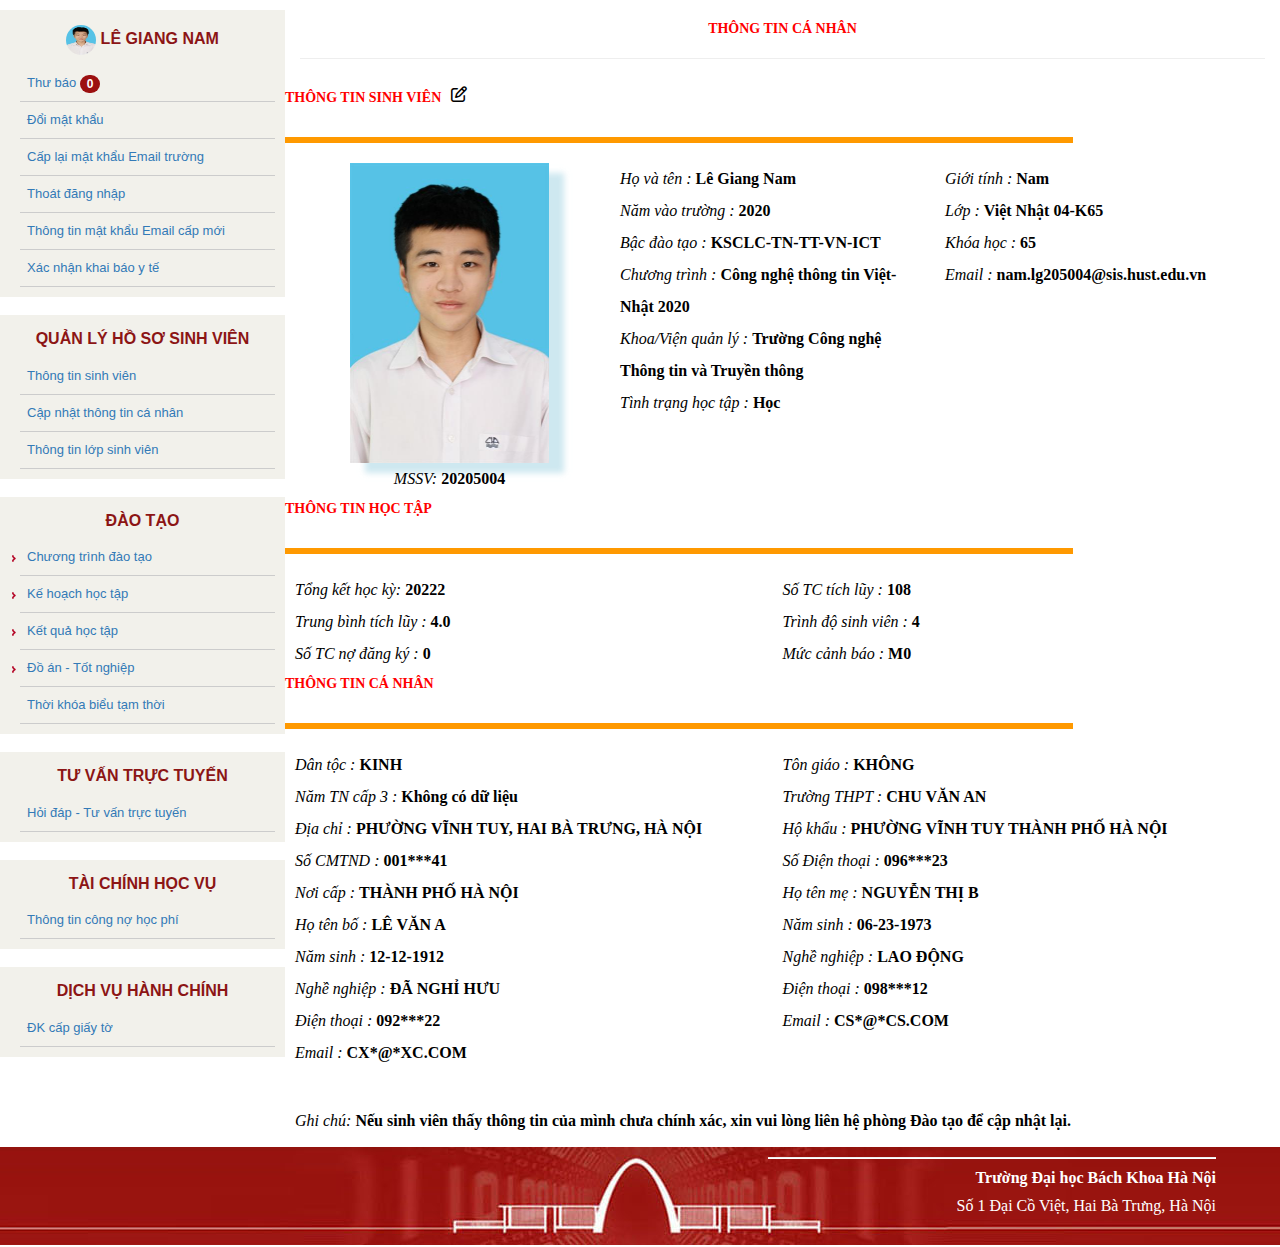
<file: index.html>
<!DOCTYPE html>
<html lang="en">
  <head>
    <meta charset="UTF-8" />
    <meta http-equiv="X-UA-Compatible" content="IE=edge" />
    <meta name="viewport" content="width=device-width, initial-scale=1.0" />
    <title>THÔNG TIN CÁ NHÂN</title>
    <link rel="stylesheet" href="assets/style.css" />
    <link
      rel="stylesheet"
      href="https://cdnjs.cloudflare.com/ajax/libs/font-awesome/6.4.0/css/all.min.css"
    />
    <link rel="stylesheet" href="assets/main.js" />
  </head>

  <body>
    <div id="main">
      <!-- begin nav  -->
      <div id="nav">
        <div class="left-menu-panel">
          <h3>
            <img
              src="assets/img1.png"
              style="
                width: 30px;
                height: 30px;
                border-radius: 50%;
                vertical-align: middle;
              "
            />
            Lê Giang Nam
          </h3>
          <ul class="nav-info">
            <li>
              <a href="#">
                Thư báo
                <span class="badge">0</span>
              </a>
            </li>
            <li><a href="">Đổi mật khẩu</a></li>
            <li><a href="">Cấp lại mật khẩu Email trường</a></li>
            <li><a href="">Thoát đăng nhập</a></li>
            <li><a href="">Thông tin mật khẩu Email cấp mới</a></li>
            <li><a href="">Xác nhận khai báo y tế</a></li>
          </ul>
        </div>
        <br />

        <div class="left-menu-panel">
          <h3>QUẢN LÝ HỒ SƠ SINH VIÊN</h3>
          <ul class="nav-info">
            <li><a href="">Thông tin sinh viên</a></li>
            <li><a href="">Cập nhật thông tin cá nhân</a></li>
            <li><a href="">Thông tin lớp sinh viên</a></li>
          </ul>
        </div>
        <br />

        <div class="left-menu-panel">
          <h3>ĐÀO TẠO</h3>
          <ul class="nav-info">
            <li class="nav-element">
              <a href="">Chương trình đào tạo</a>
              <ul class="sub-nav-info">
                <li><a href="">Chương trình đào tạo sinh viên</a></li>
                <li><a href="">Danh mục học phần</a></li>
              </ul>
            </li>
            <li class="nav-element">
              <a href="">Kế hoạch học tập</a>
              <ul class="sub-nav-info">
                <li><a href="">Đăng ký học phần</a></li>
                <li><a href="">Thời khóa biểu</a></li>
                <li><a href="">Tra cứu đăng ký lớp các kỳ</a></li>
              </ul>
            </li>
            <li class="nav-element">
              <a href="">Kết quả học tập</a>
              <ul class="sub-nav-info">
                <li><a href="">Kết quả thi TOEIC</a></li>
                <li><a href="">Bảng điểm cá nhân</a></li>
                <li><a href="">Bảng điểm học phần</a></li>
                <li><a href="">Kiểm tra nhập điểm kỳ mới nhất</a></li>
              </ul>
            </li>
            <li class="nav-element">
              <a href="">Đồ án - Tốt nghiệp</a>
              <ul class="sub-nav-info">
                <li><a href="">Kết quả xét nhận ĐATN</a></li>
                <li><a href="">Đăng ký xét tốt nghiệp</a></li>
              </ul>
            </li>
            <li><a href="">Thời khóa biểu tạm thời</a></li>
          </ul>
        </div>
        <br />

        <div class="left-menu-panel">
          <h3>Tư vấn trực tuyến</h3>
          <ul class="nav-info">
            <li><a href="">Hỏi đáp - Tư vấn trực tuyến</a></li>
          </ul>
        </div>
        <br />

        <div class="left-menu-panel">
          <h3>Tài chính học vụ</h3>
          <ul class="nav-info">
            <li><a href="">Thông tin công nợ học phí</a></li>
          </ul>
        </div>
        <br />

        <div class="left-menu-panel">
          <h3>Dịch vụ hành chính</h3>
          <ul class="nav-info">
            <li><a href="">ĐK cấp giấy tờ</a></li>
          </ul>
        </div>
      </div>
      <!-- end nav  -->

      <!-- begin content  -->
      <div class="content-container">
        <div class="content-title">
          <h3>THÔNG TIN CÁ NHÂN</h3>
          <hr />
        </div>

        <div id="main-content">
          <div class="main-content-title">
            <div class="title-and-edit">
              <h3>THÔNG TIN SINH VIÊN</h3>
              <a class="edit-icon" style="cursor: pointer">
                <i class="fa-regular fa-pen-to-square"></i>
              </a>
            </div>
            <hr />
          </div>
          <div class="main-content-edited">
            <div class="main-content-container">
              <div class="main-content-info col-third">
                <div class="img-info">
                  <img id="img-edited" src="assets/img1.png" />
                  <span class="normal-text">
                    <strong>MSSV:</strong>
                    20205004
                  </span>
                </div>
              </div>
              <div class="main-content-info col-third">
                <span class="normal-text">
                  <strong>Họ và tên : </strong>
                  <span id="name">Lê Giang Nam</span>
                  <br />
                  <strong>Năm vào trường : </strong>
                  <span id="time-enrollment">2020</span>
                  <br />
                  <strong>Bậc đào tạo : </strong>
                  <span id="education-level">KSCLC-TN-TT-VN-ICT</span>
                  <br />
                  <strong>Chương trình : </strong>
                  <span id="program">Công nghệ thông tin Việt-Nhật 2020</span>
                  <br />
                  <strong>Khoa/Viện quản lý : </strong>
                  <span id="department"
                    >Trường Công nghệ Thông tin và Truyền thông</span
                  >
                  <br />
                  <strong>Tình trạng học tập : </strong>
                  <span id="status">Học</span>
                  <br />
                </span>
              </div>
              <div class="main-content-info col-third">
                <span class="normal-text">
                  <strong>Giới tính : </strong>
                  <span id="gender">Nam</span>
                  <br />
                  <strong>Lớp : </strong>
                  <span id="class">Việt Nhật 04-K65</span>
                  <br />
                  <strong>Khóa học :</strong>
                  <span id="course">65</span>
                  <br />
                  <strong>Email : </strong>
                  <span id="email">nam.lg205004@sis.hust.edu.vn</span>
                  <br />
                </span>
              </div>
            </div>
          </div>

          <div class="main-content-editing">
            <div class="form-edit normal-text">
              <form action="index.html" method="get">
                <div class="submit">
                  <button
                    id="buttonOK"
                    name="buttonOK"
                    value="OK"
                    type="submit"
                    formaction="index.html"
                  >
                    OK
                  </button>
                  &emsp;&emsp;&emsp;&emsp;
                  <button id="buttonCancel" name="buttonCancel">Cancel</button>
                  &emsp;&emsp;&emsp;&emsp;
                  <button id="buttonReset" name="buttonReset" value="reset">
                    Reset
                  </button>
                </div>
                <div class="info-edit-student">
                  <div class="col-third img-info" style="width: 30%">
                    <div class="img-edit-container">
                      <img
                        id="img-edit"
                        src="assets/img1.png"
                        alt="ảnh ban đầu"
                      />
                      <div class="file-upload-action">
                        <label class="upload-file" for="upload">
                          <div class="upload-button-icon">
                            <i class="fa-solid fa-camera"></i>
                          </div>
                          <div class="upload-button-title">
                            Thay đổi hình ảnh
                          </div>
                          <input
                            id="upload"
                            class="upload-button-input"
                            type="file"
                            name="file"
                          />
                        </label>
                      </div>
                    </div>

                    <span class="normal-text">
                      <strong>MSSV:</strong>
                      20205004
                    </span>
                  </div>
                  <div class="col-third">
                    <div class="init-info normal-text">
                      <label for="nameEdit">Họ và tên:&emsp;</label>
                      <input
                        id="nameEdit"
                        type="text"
                        value="Lê Giang Nam"
                        name="name"
                      />
                    </div>
                    <div class="init-info normal-text">
                      <label for="time-enrollmentEdit"
                        >Năm vào trường:&emsp;</label
                      >
                      <input
                        id="time-enrollmentEdit"
                        type="number"
                        value="2020"
                        min="1900"
                        max="2023"
                        name="time-enrollment"
                      />
                    </div>
                    <div class="init-info normal-text">
                      <label for="education-levelEdit"
                        >Bậc đào tạo:&emsp;</label
                      >
                      <input
                        id="education-levelEdit"
                        name="education-level"
                        type="text"
                        value="KSCLC-TN-TT-VN-ICT"
                      />
                    </div>
                    <div class="init-info normal-text">
                      <label for="programEdit">Chương trình:&emsp;</label>
                      <input
                        id="programEdit"
                        name="program"
                        type="text"
                        value="Công nghệ thông tin Việt-Nhật 2020"
                      />
                    </div>
                    <div class="init-info normal-text">
                      <label for="departmentEdit"
                        >Khoa/Viện quản lý:&emsp;</label
                      >
                      <input
                        id="departmentEdit"
                        name="department"
                        type="text"
                        value="Trường Công nghệ Thông tin và Truyền thông"
                      />
                    </div>
                    <div class="init-info normal-text">
                      <label for="statusEdit">Tình trạng học tập:&emsp;</label>
                      <select
                        name="study-status"
                        id="statusEdit"
                        aria-value="Học"
                      >
                        <option value="Học">Học</option>
                        <option value="Bảo lưu">Bảo lưu</option>
                        <option value="Ra trường">Ra trường</option>
                      </select>
                    </div>
                  </div>
                  <div class="col-third">
                    <div class="init-info normal-text">
                      <label for="genderEdit">Giới tính:&emsp;</label>
                      <input
                        class="gender"
                        type="radio"
                        name="gender"
                        value="Nam"
                        checked
                      />
                      Nam
                      <input
                        class="gender"
                        type="radio"
                        name="gender"
                        value="Nữ"
                      />
                      Nữ
                      <input
                        class="gender"
                        type="radio"
                        name="gender"
                        value="Khác"
                      />
                      Khác
                    </div>
                    <div class="init-info normal-text">
                      <label for="classEdit">Lớp:&emsp;</label>
                      <input
                        id="classEdit"
                        type="text"
                        name="class"
                        value="Công nghệ thông tin Việt-Nhật 2020"
                      />
                    </div>
                    <div class="init-info normal-text">
                      <label for="courseEdit">Khóa học:&emsp;</label>
                      <input
                        id="courseEdit"
                        type="number"
                        min="0"
                        max="68"
                        name="course"
                        value="65"
                      />
                    </div>
                    <div class="init-info normal-text">
                      <label for="emailEdit">Email:&emsp;</label>
                      <input
                        id="emailEdit"
                        name="email"
                        type="email"
                        value="nam.lg205004@sis.hust.edu.vn"
                      />
                    </div>
                  </div>
                </div>
              </form>
            </div>
          </div>

          <div class="main-content-title">
            <h3>THÔNG TIN HỌC TẬP</h3>
            <hr />
          </div>
          <div class="main-content-container">
            <div class="main-content-info col-half">
              <span class="normal-text">
                <strong>Tổng kết học kỳ: </strong>
                20222
                <br />
                <strong>Trung bình tích lũy : </strong>
                4.0
                <br />
                <strong>Số TC nợ đăng ký : </strong>
                0
                <br />
              </span>
            </div>
            <div class="main-content-info col-half">
              <span class="normal-text">
                <strong>Số TC tích lũy : </strong>
                108
                <br />
                <strong>Trình độ sinh viên : </strong>
                4
                <br />
                <strong>Mức cảnh báo : </strong>
                M0
                <br />
              </span>
            </div>
          </div>

          <div class="main-content-title">
            <h3>THÔNG TIN CÁ NHÂN</h3>
            <hr />
          </div>
          <div class="main-content-container">
            <div class="main-content-info col-half">
              <span class="normal-text">
                <strong>Dân tộc : </strong>
                KINH
                <br />
                <strong>Năm TN cấp 3 : </strong>
                Không có dữ liệu
                <br />
                <strong>Địa chỉ :</strong> PHƯỜNG VĨNH TUY, HAI BÀ TRƯNG, HÀ NỘI
                <br />
                <strong>Số CMTND : </strong>
                001***41
                <br />
                <strong>Nơi cấp : </strong>
                THÀNH PHỐ HÀ NỘI
                <br />
                <strong>Họ tên bố : </strong>
                LÊ VĂN A
                <br />
                <strong>Năm sinh : </strong>
                12-12-1912
                <br />
                <strong>Nghề nghiệp : </strong>
                ĐÃ NGHỈ HƯU
                <br />
                <strong>Điện thoại : </strong>092***22
                <br />
                <strong>Email : </strong>CX*@*XC.COM
                <br />
              </span>
            </div>
            <div class="main-content-info col-half">
              <span class="normal-text">
                <strong>Tôn giáo : </strong>
                KHÔNG
                <br />
                <strong>Trường THPT : </strong>
                CHU VĂN AN
                <br />
                <strong>Hộ khẩu : </strong>
                PHƯỜNG VĨNH TUY THÀNH PHỐ HÀ NỘI
                <br />
                <strong>Số Điện thoại : </strong>
                096***23
                <br />
                <strong>Họ tên mẹ : </strong>
                NGUYỄN THỊ B
                <br />
                <strong>Năm sinh : </strong>
                06-23-1973
                <br />
                <strong>Nghề nghiệp : </strong>
                LAO ĐỘNG
                <br />
                <strong>Điện thoại : </strong>098***12
                <br />
                <strong>Email : </strong>
                CS*@*CS.COM
                <br />
              </span>
            </div>
          </div>

          <br />
          <br />
          <div class="main-content-info">
            <span class="normal-text">
              <strong>Ghi chú:</strong>
              Nếu sinh viên thấy thông tin của mình chưa chính xác, xin vui lòng
              liên hệ phòng Đào tạo để cập nhật lại.
            </span>
          </div>
        </div>
      </div>
    </div>
    <footer class="footer">
      <div class="footer-content">
        <div class="footer-main">
          <div class="footer-left"></div>
          <div class="footer-right">
            <hr />
            <b>Trường Đại học Bách Khoa Hà Nội</b>
            <br /><br />
            <p>Số 1 Đại Cồ Việt, Hai Bà Trưng, Hà Nội</p>
          </div>
        </div>
      </div>
    </footer>

    <script src="assets/main.js"></script>
  </body>
</html>
</file>
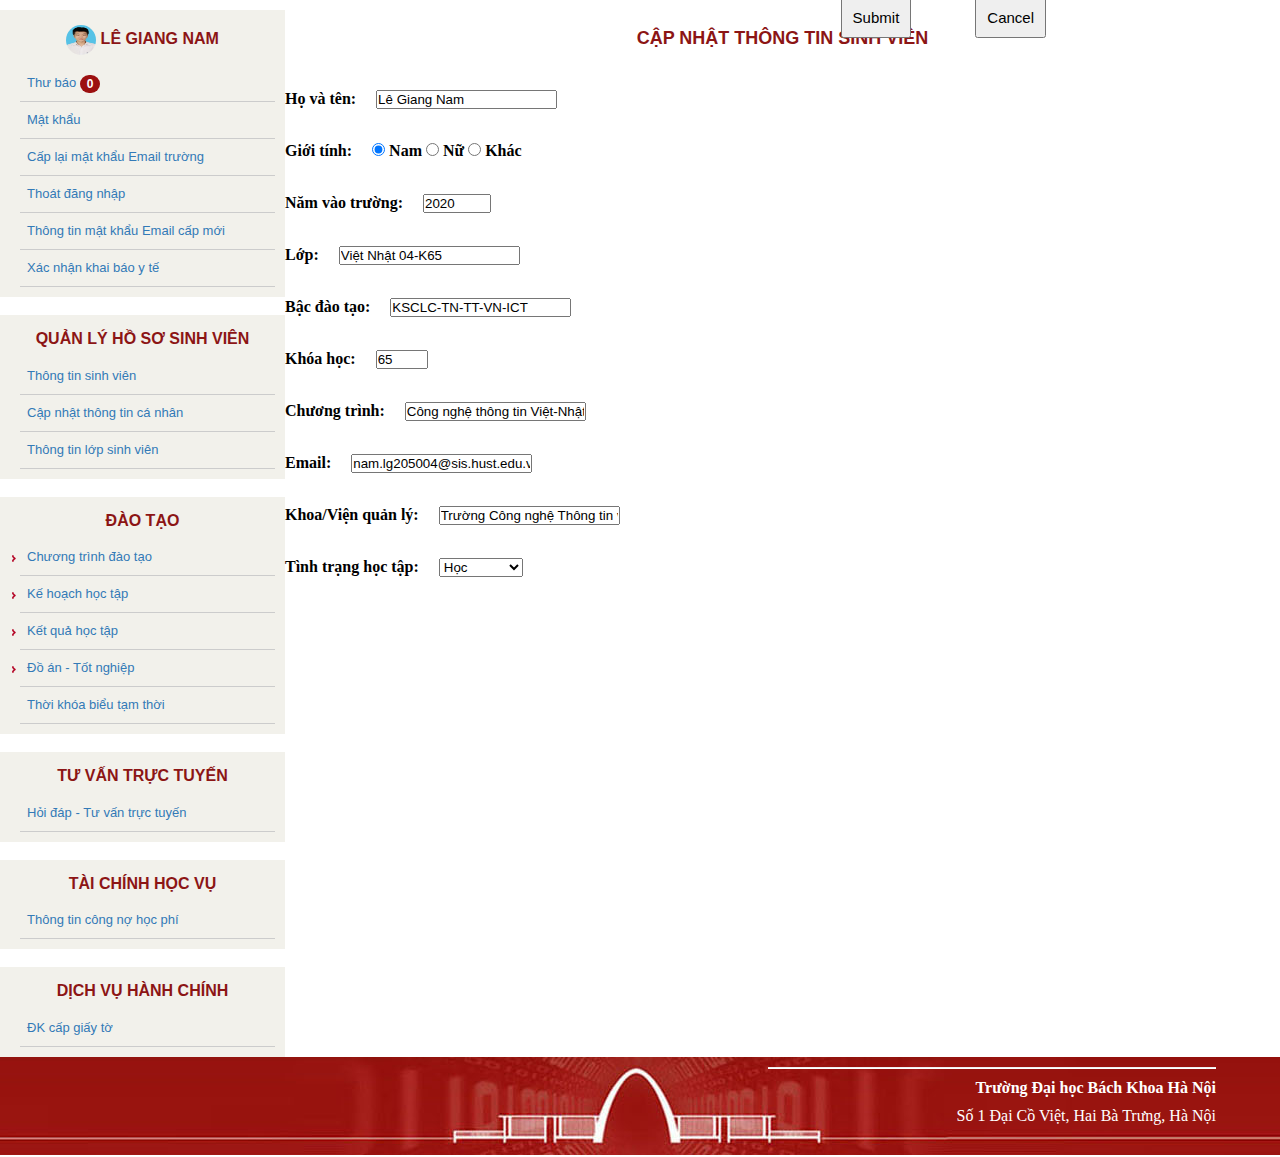
<file: edit.html>
<!DOCTYPE html>
<html lang="en">
  <head>
    <meta charset="UTF-8" />
    <meta http-equiv="X-UA-Compatible" content="IE=edge" />
    <meta name="viewport" content="width=device-width, initial-scale=1.0" />
    <link rel="stylesheet" href="assets/style.css" />
    <title>Chỉnh sửa thông tin</title>
  </head>
  <body>
    <div id="main">
      <!-- begin nav  -->
      <div id="nav">
        <div class="left-menu-panel">
          <h3>
            <img
              src="assets/img1.png"
              style="
                width: 30px;
                height: 30px;
                border-radius: 50%;
                vertical-align: middle;
              "
            />
            Lê Giang Nam
          </h3>
          <ul class="nav-info">
            <li>
              <a href="#">
                Thư báo
                <span class="badge">0</span>
              </a>
            </li>
            <li><a href="">Mật khẩu</a></li>
            <li><a href="">Cấp lại mật khẩu Email trường</a></li>
            <li><a href="">Thoát đăng nhập</a></li>
            <li><a href="">Thông tin mật khẩu Email cấp mới</a></li>
            <li><a href="">Xác nhận khai báo y tế</a></li>
          </ul>
        </div>
        <br />

        <div class="left-menu-panel">
          <h3>QUẢN LÝ HỒ SƠ SINH VIÊN</h3>
          <ul class="nav-info">
            <li><a href="">Thông tin sinh viên</a></li>
            <li><a href="">Cập nhật thông tin cá nhân</a></li>
            <li><a href="">Thông tin lớp sinh viên</a></li>
          </ul>
        </div>
        <br />

        <div class="left-menu-panel">
          <h3>ĐÀO TẠO</h3>
          <ul class="nav-info">
            <li class="nav-element">
              <a href="">Chương trình đào tạo</a>
              <ul class="sub-nav-info">
                <li><a href="">Chương trình đào tạo sinh viên</a></li>
                <li><a href="">Danh mục học phần</a></li>
              </ul>
            </li>
            <li class="nav-element">
              <a href="">Kế hoạch học tập</a>
              <ul class="sub-nav-info">
                <li><a href="">Đăng ký học phần</a></li>
                <li><a href="">Thời khóa biểu</a></li>
                <li><a href="">Tra cứu đăng ký lớp các kỳ</a></li>
              </ul>
            </li>
            <li class="nav-element">
              <a href="">Kết quả học tập</a>
              <ul class="sub-nav-info">
                <li><a href="">Kết quả thi TOEIC</a></li>
                <li><a href="">Bảng điểm cá nhân</a></li>
                <li><a href="">Bảng điểm học phần</a></li>
                <li><a href="">Kiểm tra nhập điểm kỳ mới nhất</a></li>
              </ul>
            </li>
            <li class="nav-element">
              <a href="">Đồ án - Tốt nghiệp</a>
              <ul class="sub-nav-info">
                <li><a href="">Kết quả xét nhận ĐATN</a></li>
                <li><a href="">Đăng ký xét tốt nghiệp</a></li>
              </ul>
            </li>
            <li><a href="">Thời khóa biểu tạm thời</a></li>
          </ul>
        </div>
        <br />

        <div class="left-menu-panel">
          <h3>Tư vấn trực tuyến</h3>
          <ul class="nav-info">
            <li><a href="">Hỏi đáp - Tư vấn trực tuyến</a></li>
          </ul>
        </div>
        <br />

        <div class="left-menu-panel">
          <h3>Tài chính học vụ</h3>
          <ul class="nav-info">
            <li><a href="">Thông tin công nợ học phí</a></li>
          </ul>
        </div>
        <br />

        <div class="left-menu-panel">
          <h3>Dịch vụ hành chính</h3>
          <ul class="nav-info">
            <li><a href="">ĐK cấp giấy tờ</a></li>
          </ul>
        </div>
      </div>
      <!-- end nav  -->

      <!-- begin content -->
      <div id="main-content">
        <div class="heading">
          <h3 class="heading-content">CẬP NHẬT THÔNG TIN SINH VIÊN</h3>
        </div>
        <div class="form-edit">
          <form action="index.html" method="get">
            <div class="info-student">
              <div class="init-info normal-text">
                <label for="name">Họ và tên:&emsp;</label>
                <input id="name" type="text" value="Lê Giang Nam" name="name" />
              </div>
              <div class="init-info normal-text">
                <label for="gender">Giới tính:&emsp;</label>
                <input
                  id="gender"
                  type="radio"
                  name="gender"
                  value="1"
                  checked
                />
                Nam
                <input id="gender" type="radio" name="gender" value="0" /> Nữ
                <input id="gender" type="radio" name="gender" value="2" /> Khác
              </div>
              <div class="init-info normal-text">
                <label for="time-enrollment">Năm vào trường:&emsp;</label>
                <input
                  id="time-enrollment"
                  type="number"
                  value="2020"
                  min="1900"
                  max="2023"
                  name="time-enrollment"
                />
              </div>
              <div class="init-info normal-text">
                <label for="class">Lớp:&emsp;</label>
                <input
                  id="class"
                  type="text"
                  name="class"
                  value="Việt Nhật 04-K65"
                />
              </div>
              <div class="init-info normal-text">
                <label for="education-level">Bậc đào tạo:&emsp;</label>
                <input
                  id="education-level"
                  name="education-level"
                  type="text"
                  value="KSCLC-TN-TT-VN-ICT"
                />
              </div>
              <div class="init-info normal-text">
                <label for="course">Khóa học:&emsp;</label>
                <input
                  id="course"
                  type="number"
                  min="0"
                  max="67"
                  name="course"
                  value="65"
                />
              </div>
              <div class="init-info normal-text">
                <label for="program">Chương trình:&emsp;</label>
                <input
                  id="program"
                  name="program"
                  type="text"
                  value="Công nghệ thông tin Việt-Nhật 2020"
                />
              </div>
              <div class="init-info normal-text">
                <label for="email">Email:&emsp;</label>
                <input
                  id="email"
                  name="email"
                  type="email"
                  value="nam.lg205004@sis.hust.edu.vn"
                />
              </div>
              <div class="init-info normal-text">
                <label for="department">Khoa/Viện quản lý:&emsp;</label>
                <input
                  id="department"
                  name="department"
                  type="text"
                  value="Trường Công nghệ Thông tin và Truyền thông"
                />
              </div>
              <div class="init-info normal-text">
                <label for="status">Tình trạng học tập:&emsp;</label>
                <select name="study-status" id="status" aria-placeholder="Học">
                  <option value="studying">Học</option>
                  <option value="reserve">Bảo lưu</option>
                  <option value="graduated">Ra trường</option>
                </select>
              </div>
            </div>
            <div class="submit">
              <button
                name="button"
                value="OK"
                type="submit"
                formaction="index.html"
              >
                Submit
              </button>
              &emsp;&emsp;&emsp;&emsp;
              <button>
                <a style="color: #000; text-decoration: none" href="index.html"
                  >Cancel</a
                >
              </button>
            </div>
          </form>
        </div>
      </div>
    </div>
    <footer class="footer">
      <div class="footer-content">
        <div class="footer-main">
          <div class="footer-left"></div>
          <div class="footer-right">
            <hr />
            <b>Trường Đại học Bách Khoa Hà Nội</b>
            <br /><br />
            <p>Số 1 Đại Cồ Việt, Hai Bà Trưng, Hà Nội</p>
          </div>
        </div>
      </div>
    </footer>
  </body>
</html>
</file>
<file: assets/style.css>
/* Reset CSS */
* {
    padding: 0;
    margin: 0;
    box-sizing: border-box;
}

#main {
    display: flex;
}

.info {
    font-family: 'Times New Roman', Times, serif;

}

#nav {
    min-width: 285px;
    padding-top: 10px;
}


.left-menu-panel {
    background-color: #f2f1eb;
    color: #343434;
    font-size: 13px;
    padding: 10px;
}

.edit-icon i {
    vertical-align: middle;
    padding-left: 10px;
}

.badge {
    display: inline-block;
    min-width: 10px;
    padding: 3px 7px;
    font-size: 12px;
    font-weight: 700;
    line-height: 1;
    color: #fff;
    text-align: center;
    white-space: nowrap;
    vertical-align: middle;
    background-color: #9C1010;
    border-radius: 10px;
}

ul.nav-info li a {
    text-decoration: none;
    display: block;
    border-bottom: 1px solid #ccc;
    color: #337ab7;
    font: 13px 'Segoe UI', 'Helvetica Neue', 'Droid Sans', Arial, Tahoma, Geneva, Sans-serif;
    line-height: 2;
    padding: 5px 7px;
    text-align: left;
}

ul.nav-info li {
    list-style: none;
    padding-left: 10px;
}

h3 {
    color: #8c1515;
    font: 16px 'Segoe UI', 'Helvetica Neue', 'Droid Sans', Arial, Tahoma, Geneva, Sans-serif;
    font-weight: 700;
    line-height: 17.6px;
    margin: 5px 0px 10px;
    text-align: center;
    text-transform: uppercase;
}

.sub-nav-info {
    display: none;
}

.nav-element {
    background: url(right-arrow.png) no-repeat 0 16px;
}

.nav-element:hover>a {
    color: #8c1515;
}

.nav-element:hover .sub-nav-info {
    display: block;
    color: #23527c;
    padding-left: 15px;
}

.content-container {
    padding: 10px;
    width: 100%;
}

.title-and-edit {
    display: flex;
}

.content-title {
    padding: 5px;
    height: 74px;
    width: 100%;
    justify-content: center;
}

hr {
    margin-top: 20px;
    margin-bottom: 20px;
    border: 0;
    border-top: 1px solid #eee;
}

.main-content-title {
    display: flex;
    justify-content: flex-start;
    flex-direction: column;
    margin-left: -10px;
}

.main-content-title hr {
    line-height: 4px;
    border: 3px solid #FF9900;
    display: block;
    width: 80%;
}

.main-content-info {
    margin-right: 1rem;
}

.main-content-title h3 {
    text-align: left;
}

.main-content-container {
    display: flex;
    align-items: flex-start;
    flex-direction: row;
}

.img-info {
    display: flex;
    flex-direction: column;
    align-items: center;

}

.img-info img {
    max-width: 200px;
    box-shadow: 15px 10px 6px rgb(174 217 230 / 60%);
    min-height: 291.5px;
}

.col-third {
    width: 33.3333333333333%;
}

.col-half {
    width: 50%;
}

ul li a:hover {
    background: #ebebeb !important;
    color: #9e100e;
}

.content-title h3,
.main-content-title h3 {
    font-family: 'Times New Roman', Times, serif;
    font-size: 14px;
    font-weight: bold;
    color: red;
}

.normal-text {
    font-family: 'Times New Roman', Times, serif;
    font-weight: bold;
    font-size: 16px;
    line-height: 32px;
}

.normal-text strong {
    font-family: 'Times New Roman', Times, serif;
    font-size: 16px;
    font-weight: normal;
    font-style: italic;
}

.footer-main {
    width: 100%;
    float: left;
    background: url(footer.jpg) no-repeat top;
    height: 100px;
}

.footer-left {
    width: 40%;
    float: left;
    margin: 2%;
}

.footer-right {
    width: 35%;
    float: right;
    text-align: right;
    margin-right: 5%;
    color: #fff;
}

.footer-right hr {
    margin: 10px 0;
    border: 0;
    border-top: 1px solid #eee;
    border-bottom: 1px solid #fff;
}

.footer-right p,
.footer-right hr {
    line-height: 1px;
}

#main-content {
    display: block;
    width: 100%;
    position: relative;
}

.heading-content {
    text-align: center;
    font-size: large;
}

.heading {
    padding: 25px 75px;
}

.init-info {
    padding: 0px 0px 20px 50px;
}

.init-info input {
    max-width: 300px;
}

.submit {
    position: absolute;
    top: -3px;
    right: 234px;
    display: flex;
    justify-content: center;
    align-items: center;
}

.submit button {
    font-size: 15px;
    padding: 10px;
}

/* edit */
.info-edit-student {
    display: flex;
    align-items: flex-start;
    flex-direction: row;
    justify-content: flex-end;
}

.init-info {
    padding-left: 0px;
}

.main-content-editing {
    width: 100%;
    display: none;
    padding-bottom: 20px;
}

.hide {
    display: none;
}

.apear {
    display: block;
}

.img-edit-container {
    position: relative;
}

.file-upload-action {
    width: 200px;
    position: absolute;
    height: 300px;
    top: 0;
    opacity: 0;
}

.file-upload-action:hover {
    opacity: 1;
    width: 200px;
    position: absolute;
    height: 300px;
    top: 0;
    background: rgba(229, 241, 247, 0.8);
    color: #0075b4;
    text-shadow: none;
    transition: all 0.5s ease-in-out 0s;
    z-index: 6;
}

.upload-button-input {
    position: absolute;
    top: 0;
    left: 0;
    max-width: 200px;
    width: 100%;
    height: 100%;
    cursor: pointer;
    z-index: 5;
    outline: 0;
    opacity: 0;
}

.upload-file {
    height: 300px;
    display: flex;
    flex-direction: column;
    align-items: center;
    justify-content: center;
}

.img-edit {
    width: 100%;
    height: 300px;
}
</file>
